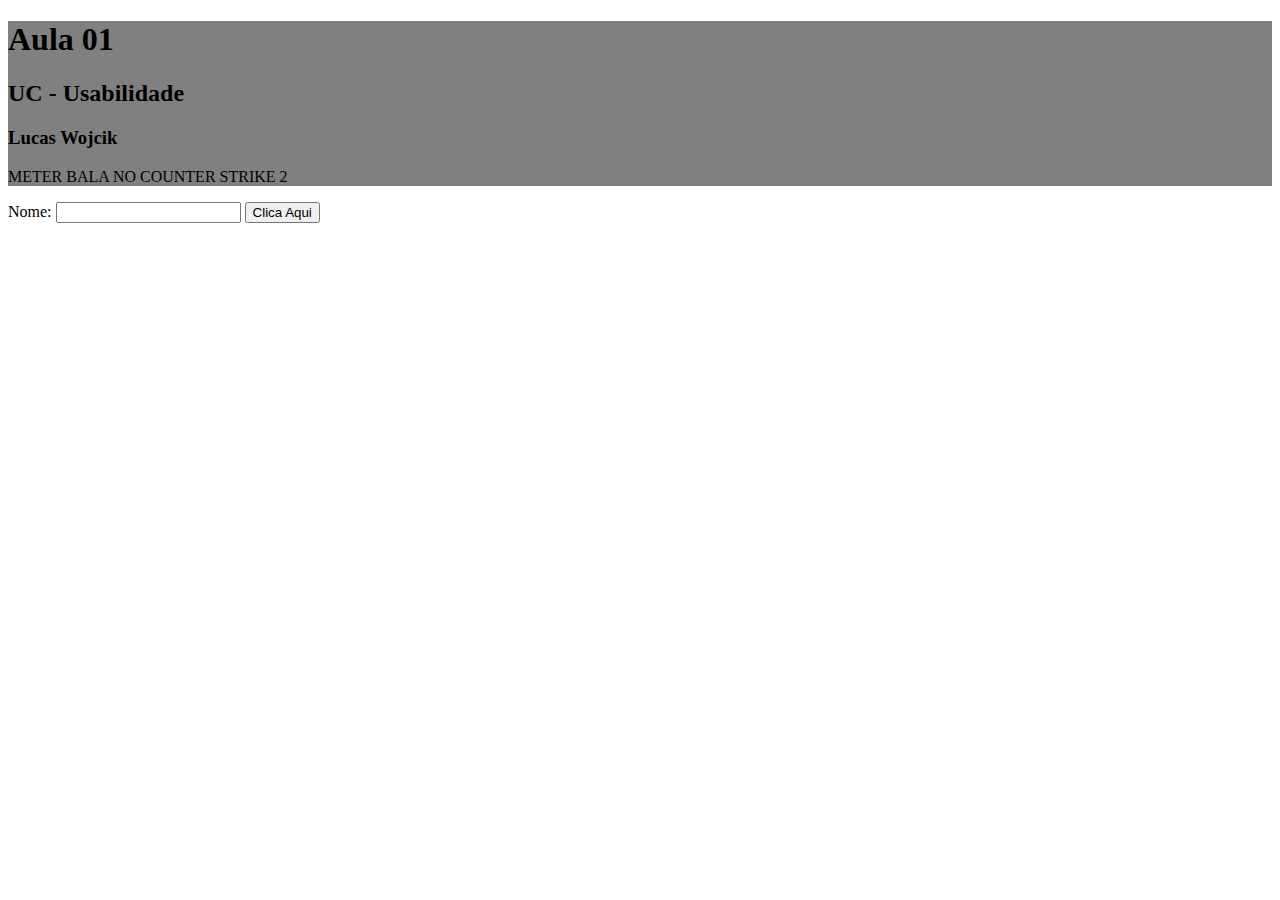
<file: Faculdade/usabilidade_desenvolvimento_web_mobile_e_jogos/web/AULA_01 _USABILIDADE/index.html>
<!DOCTYPE html>
<html lang="pt-BR">


<head>
    <meta charset="UTF-8">
    <meta name="viewport" content="width=device-width, initial-scale=1.0">
    <title>Aula 01</title>
</head>


<body>
    <div style="background-color: grey;">
        <h1>Aula 01</h1>
        <h2>UC - Usabilidade</h2>
        <h3>Lucas Wojcik</h3>
        <span>METER BALA NO COUNTER STRIKE 2</span>
    </div>
            
    <div>
        <p></p>
        <span>Nome: </span>
        <input/>
        <button>Clica Aqui</button>
    </div>

<body>


</html>
</file>
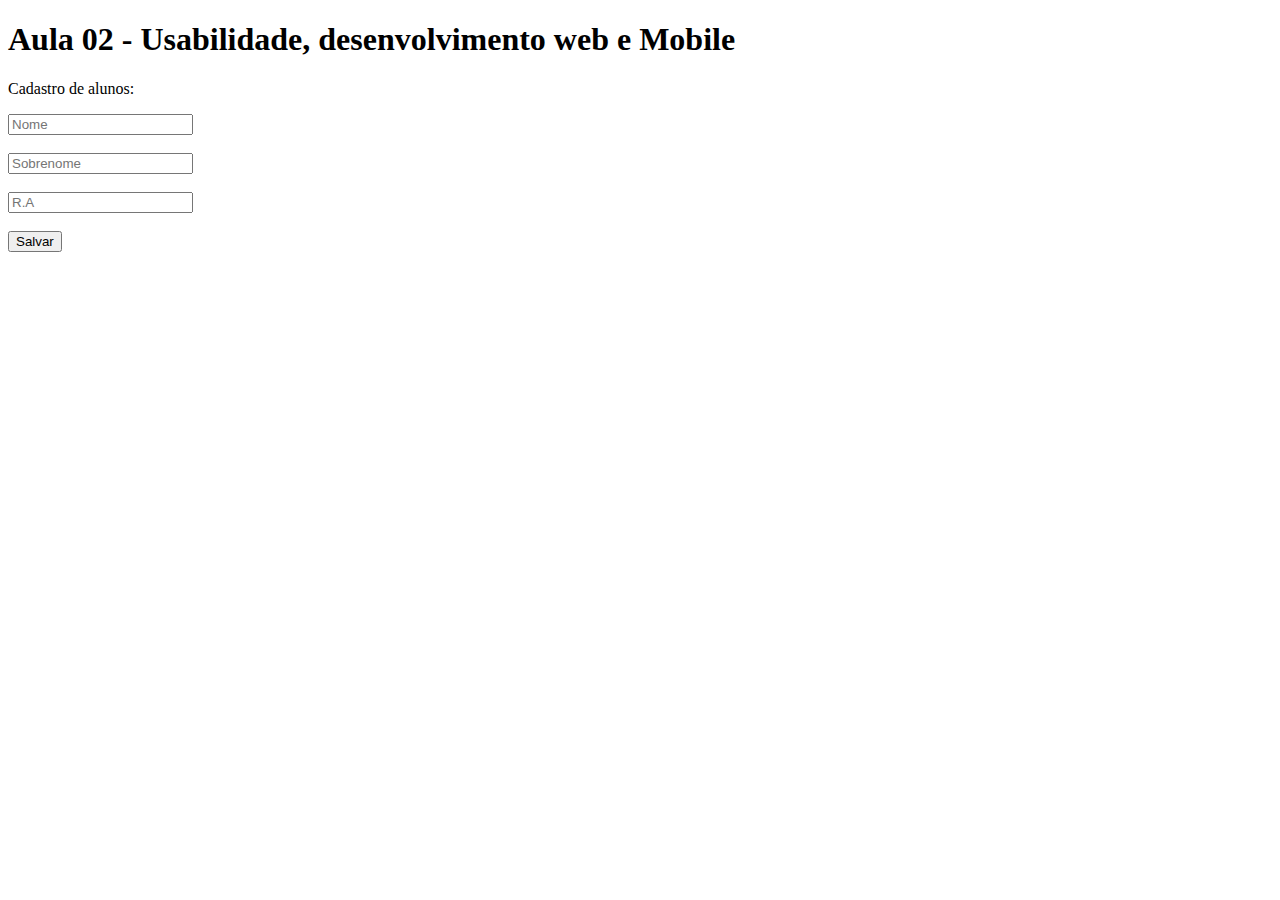
<file: Faculdade/usabilidade_desenvolvimento_web_mobile_e_jogos/web/AULA_02/index.html>
<!DOCTYPE html>
<html lang="pt-BR">
<head>
    <meta charset="UTF-8">
    <meta name="viewport" content="width=device-width, initial-scale=1.0">
    <title>Aula 02</title>

    <script>
        var name = null;
        var last_name = null;
        var ra = null;

        function salvarAluno(){
            let inputNome = document.getElementById("name");
            let inputSobreNome = document.getElementById("surname");
            let inputRA = document.getElementById("studentid");
            
            const name = inputNome.value;
            const sobreNome = inputSobreNome.value;
            const matricula = inputRA.value;

            alert(`Aluno ${name} ${sobreNome}`);
        }


    </script>

</head>

<body>
    <h1>Aula 02 - Usabilidade, desenvolvimento web e Mobile</h1>

    <p>Cadastro de alunos:</p>

    <input id ="name" placeholder="Nome">

    <br>
    <br>
    <input id = "surname" placeholder="Sobrenome">
    
    <br>
    <br>
    <input id="studentid" placeholder="R.A">

    <br>
    <br>
    <button onclick = "salvarAluno()"> Salvar </button>



</body>

</html>
</file>
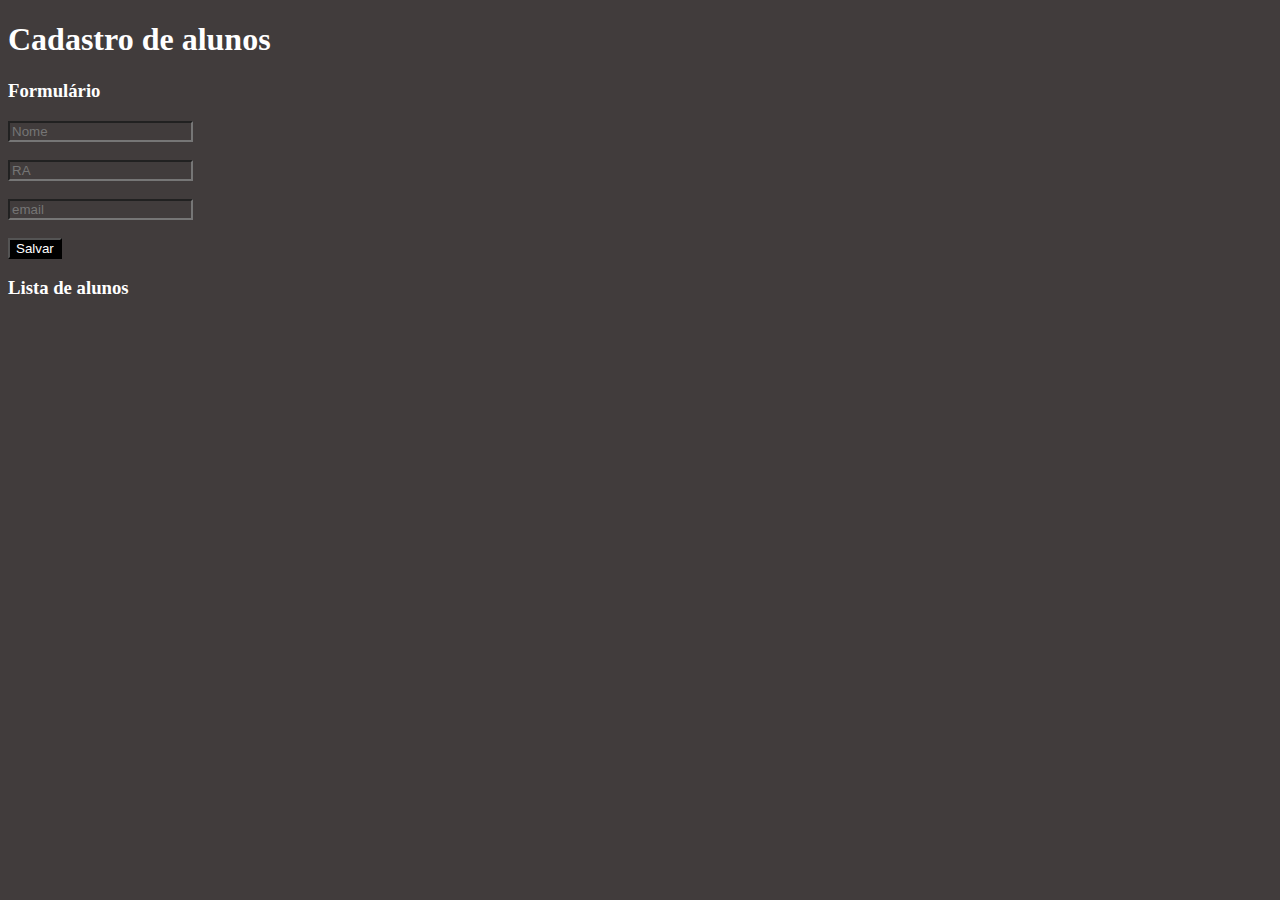
<file: Faculdade/usabilidade_desenvolvimento_web_mobile_e_jogos/web/AULA_04/index.html>
<!DOCTYPE html>
<html lang="pt-BR">

<head>
    <meta charset="UTF-8">
    <meta name="viewport" content="width=device-width, initial-scale=1.0">
    <title>AULA_04</title>

    <style>
        body {
            background-color: rgb(65, 60, 60); 
            color:white;
            font-family: Georgia, 'Times New Roman', Times, serif;
        }

        input{
            background-color: rgb(65, 60, 60); 
            color: white;
            font-family: Verdana, Geneva, Tahoma, sans-serif;
        }

        button{
            background-color: black;
            color: white;
            font-family: Verdana, Geneva, Tahoma, sans-serif;
        }

        button:hover{
            background-color: #ff5100;
            color: rgb(255, 255, 255);
            font-family: Verdana, Geneva, Tahoma, sans-serif;
        }

        p{
            background-color: rgb(65, 60, 60); 
            color:white;
            font-family: Verdana, Geneva, Tahoma, sans-serif;
        }

    </style>

    <script>
        const listaAlunos = []

        function salvarAlunos(){
            
            const elementoNomeAluno = document.getElementById("nomeAluno")
            const nomeAluno = elementoNomeAluno.value

            const elementoRaAluno = document.getElementById("raAluno")
            const raAluno = elementoRaAluno.value

            const elementoEmailAluno = document.getElementById("emailAluno")
            const emailAluno = elementoEmailAluno.value

            console.log(nomeAluno)
            console.log(raAluno)
            console.log(emailAluno)

            document.getElementById("nomeAluno").value=""
            document.getElementById("raAluno").value=""
            document.getElementById("emailAluno").value=""

            const aluno = {
                nome : nomeAluno,
                ra : raAluno,
                email: emailAluno
            }

            if (aluno.nome == "" || aluno.ra == "" || aluno.email == ""){
                window.alert("Por favor insira dados válidos!")

                // document.getElementById("nomeAluno").value=""
                // document.getElementById("raAluno").value=""
                // document.getElementById("emailAluno").value=""
            }
            else{
                listaAlunos.push(aluno)
                // console.log(listaAlunos)
                inserirAluno(aluno)
            }

        }

        function inserirAluno(aluno){
            
            const elementoConteudoAlunos = document.getElementById("conteudoAlunos")
            
            const  elementoNovoAluno = document.createElement("p")
            elementoNovoAluno.innerHTML = `RA:${aluno.ra}  - NOME: ${aluno.nome} - EMAIL: ${aluno.email}`

            elementoConteudoAlunos.appendChild(elementoNovoAluno)

        }

    </script>

</head>

<body>
    <div>
        <h1>Cadastro de alunos</h1>
        
        <h3>Formulário</h3>

        <input id="nomeAluno" placeholder="Nome">
        <br>
        <br>

        <input id="raAluno" placeholder="RA">
        <br>
        <br>

        <input id="emailAluno" placeholder="email">
        <br>
        <br>
        
        <button onclick="salvarAlunos()">Salvar</button>
    </div>
    
    <div>
        <h3>Lista de alunos</h3>

        <div id="conteudoAlunos"></div>

    </div>
    
</body>
</html>
</file>
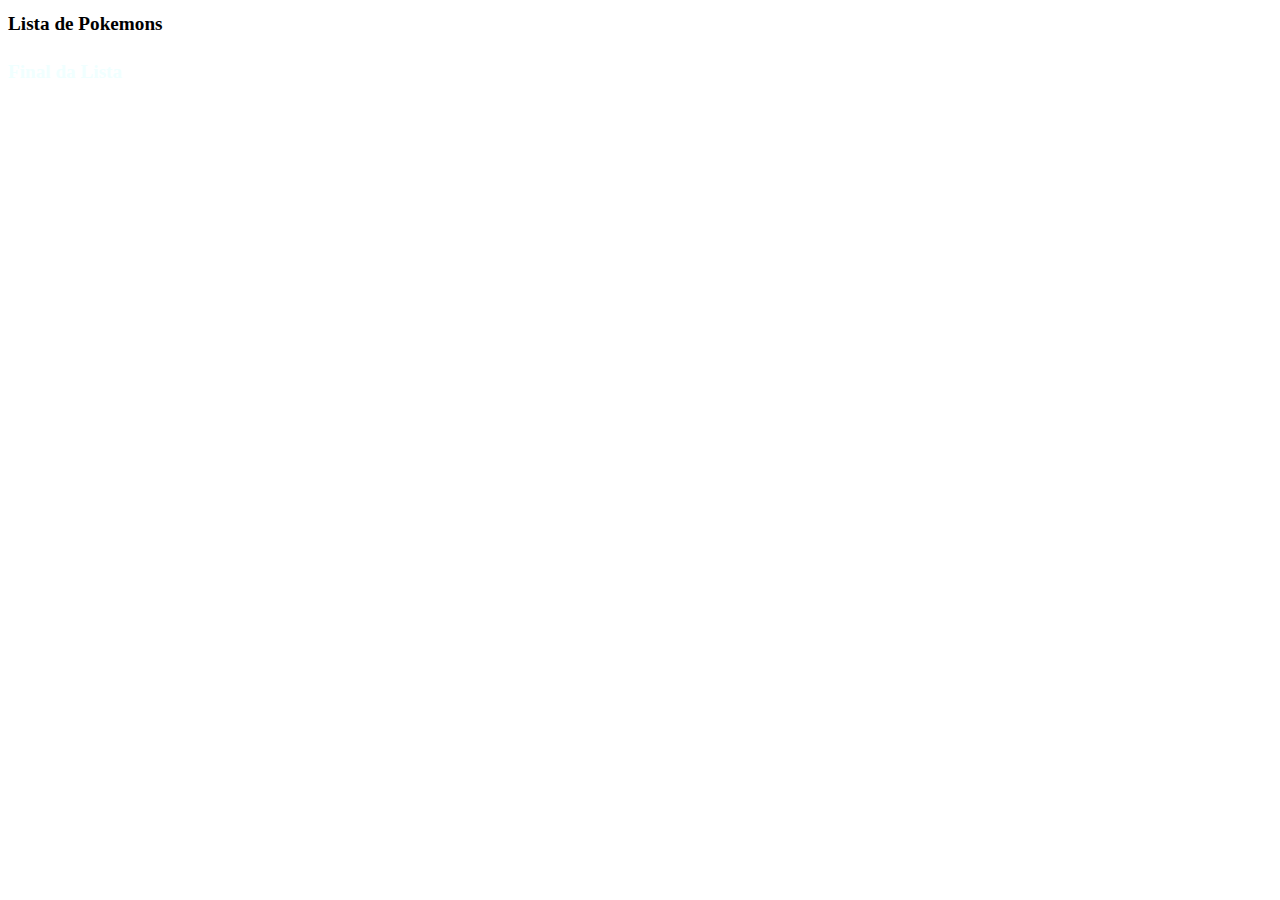
<file: Faculdade/usabilidade_desenvolvimento_web_mobile_e_jogos/web/AULA_05_PROJETO POKEDEX/index.html>
<!DOCTYPE html>
<html>

    <head>
        <title>Pokedex</title>
        <script src="js/scripts.js"></script>

        <style>

            h1{
                color: blue;
                font-size: larger; 
            }

            .header{
                color: black;
                font-size: larger; 
            }

            .footer{
                color: azure;
                font-size: larger; 
            }

            .agua{
                color: azure;
                font-size: larger; 
            }

            .fogo{
                color: orange;
                font-size: larger; 
            }

            .grama{
                color: greenyellow;
                font-size: larger; 
            }

            .terra{
                color: burlywood;
                font-size: larger; 
            }

            .card{
                border-color: grey;
                border-width: 1px;
                border-style: solid;
                width: 30%;
            }

            #conteudo-pokemon{
                display: flex;
                flex-wrap: wrap;
            }


        </style>
    
    </head>

    <body onload="carregarPokemons()">

        <h1 class="header">Lista de Pokemons</h1>

        <div id="conteudo-pokemon"></div>

        <h1 class="footer">Final da Lista</h1>

    </body>

</html>
</file>
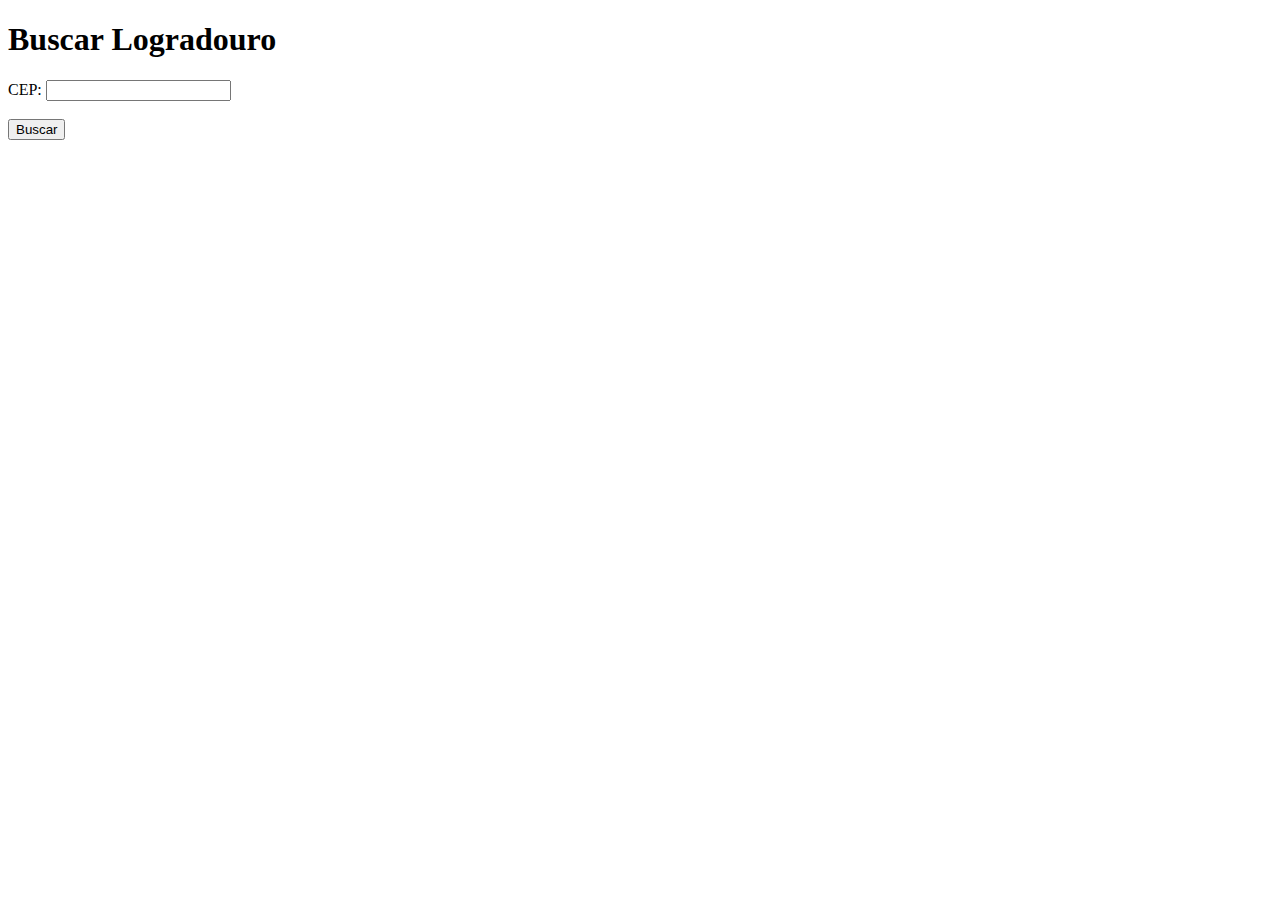
<file: Faculdade/usabilidade_desenvolvimento_web_mobile_e_jogos/web/AULA_07_VIACEP/index.html>
<!DOCTYPE html>
<html lang="pt-BR">

<head>
    <meta charset="UTF-8">
    <meta name="viewport" content="width=device-width, initial-scale=1.0">
    <title>teste</title>
    <!-- <link rel="icon" href="icons/psyduck.ico" type="image/x-icon"> -->
    <script src="js/scripts.js"></script>
</head>

<body>
    
    <h1>Buscar Logradouro</h1>

    <span>CEP:</span>
    <input type="text"  id="idCep">
    <br>
    <br>
    <button onclick = "buscarCep()">Buscar</button>

    <div id="divLogradouro"></div>

</body>

</html>
</file>
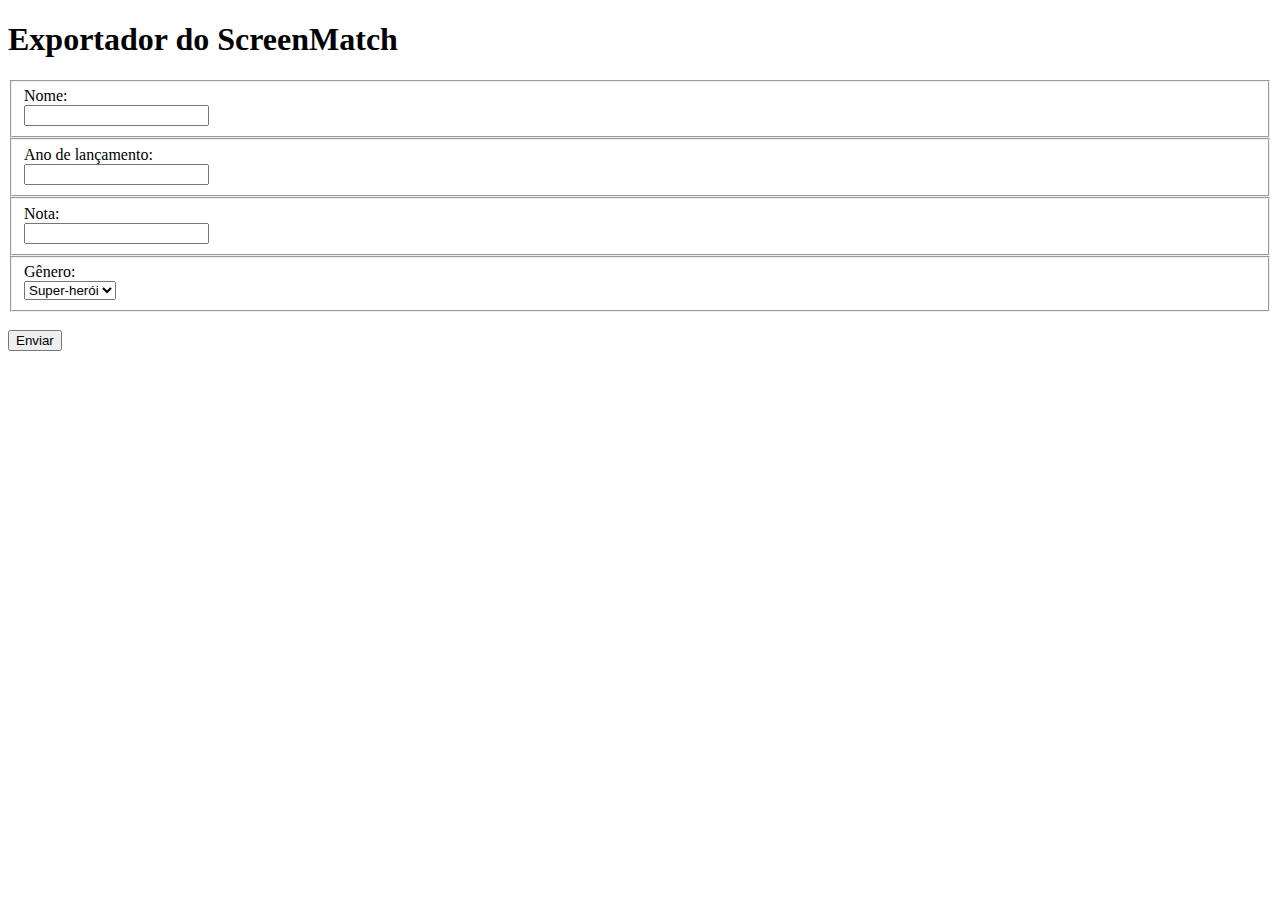
<file: Cursos/PHP/programacao-orientada-objetos/screen-match/public/index.html>
<!DOCTYPE html>
<html lang="en">
<head>
    <meta charset="UTF-8">
    <meta name="viewport" content="width=device-width, initial-scale=1.0">
    <title>Document</title>
</head>
<body>
<h1>Exportador do ScreenMatch</h1>
<form action="exporta-arquivo.php" method="post">
    <fieldset>
        <label for="nome">Nome:</label> <br>
        <input type="text" name="nome" id="nome" required>
    </fieldset>

    <fieldset>
        <label for="ano">Ano de lançamento:</label> <br>
        <input type="year" name="ano" id="ano" required>
    </fieldset>

    <fieldset>
        <label for="nome">Nota:</label> <br>
        <input type="number" name="nota" id="nota" required step="0.1">
    </fieldset>

    <fieldset>
        <label for="nome">Gênero:</label> <br>
        <select name="genero" id="genero">
            <option value="super-heroi">Super-herói</option>
            <option value="comedia">Comédia</option>
            <option value="acao">Ação</option>
        </select>
    </fieldset>

    <br>
    <input type="submit" value="Enviar">
</form>
</body>
</html>
</file>
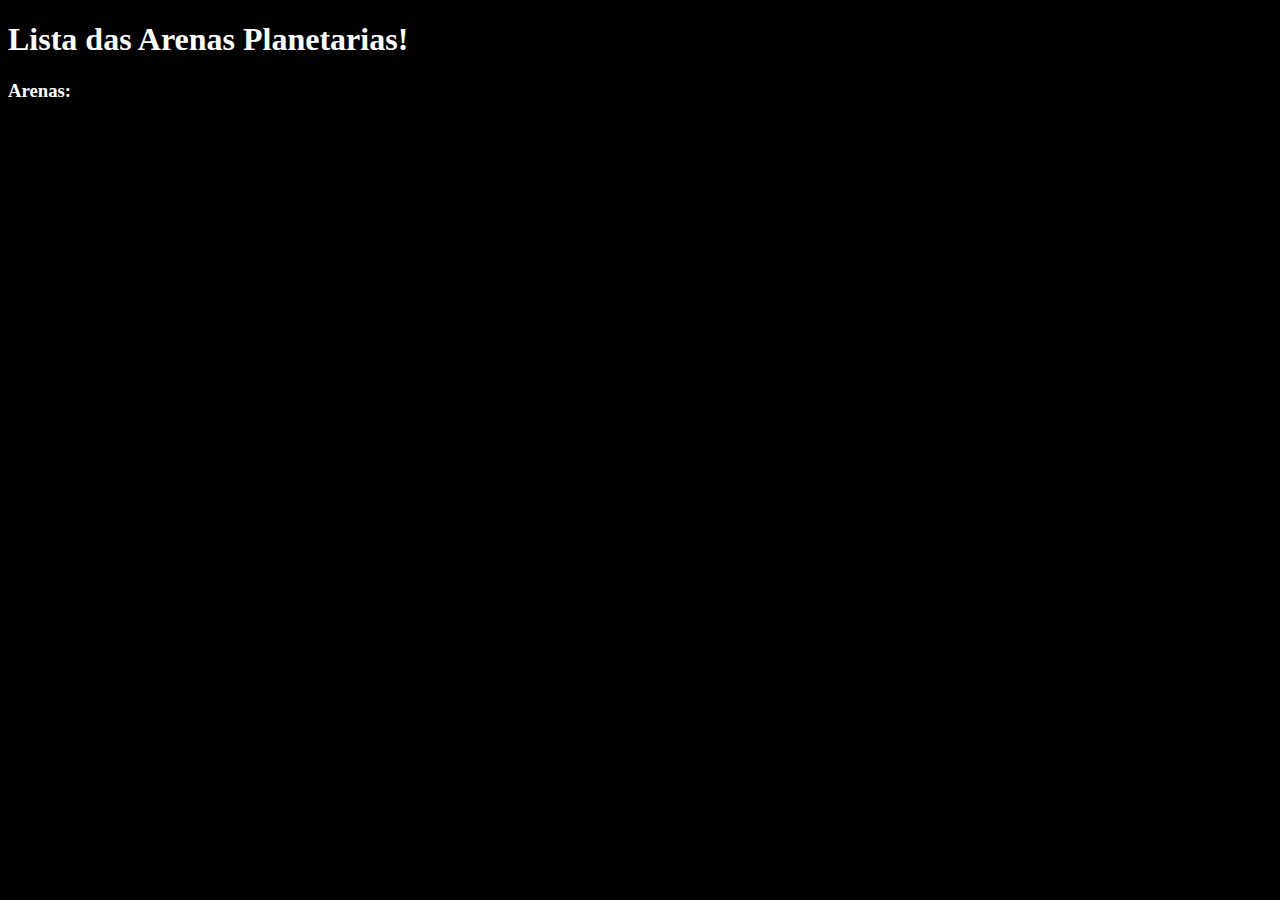
<file: Faculdade/sistemas_distribuidos_e_mobile/ArenaPlanetaria/src/main/resources/templates/index.html>
<!DOCTYPE html>
<html lang="pt-BR">
<head>
    <meta charset="UTF-8">
    <meta name="viewport" content="width=device-width, initial-scale=1.0">
    <title>Torneio do Poder</title>
    <style>
        body{
            background-color: black;
            color: white;
        }
    </style>

</head>

<body>
    <h1>Lista das Arenas Planetarias!</h1>

    <h3>Arenas:</h3>

    <tr th:each="arena: ${arenas}">
		
        <span th:text="${arena.nomeArena}"></span>
        <span th:text="${arena.nomePlaneta}"></span>
        <span th:text="${arena.ultimoCampeao}"></span>
        <p></p>

    </tr>


</body>

</html>
</file>
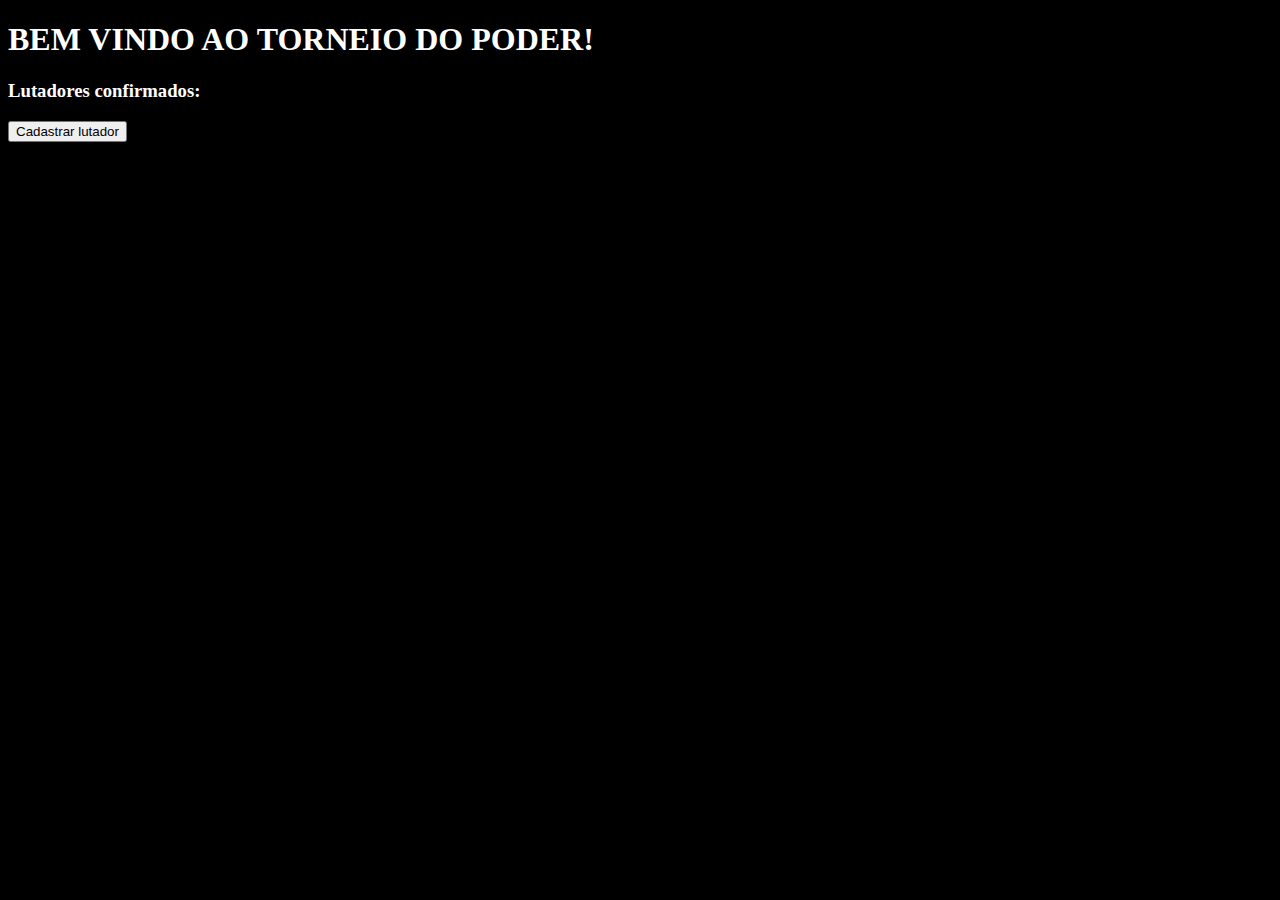
<file: Faculdade/sistemas_distribuidos_e_mobile/TorneioDoPoder/src/main/resources/templates/index.html>
<!DOCTYPE html>
<html lang="pt-BR">
<head>
    <meta charset="UTF-8">
    <meta name="viewport" content="width=device-width, initial-scale=1.0">
    <title>Torneio do Poder</title>
    <style>
        body{
            background-color: black;
            color: white;
        }
    </style>

</head>

<body>
    <h1>BEM VINDO AO TORNEIO DO PODER!</h1>

    <h3>Lutadores confirmados:</h3>

    <tr th:each="lutador: ${lutadores}">

        <a th:href="@{/atualizar/{id}(id=${lutador.id})}">
            <span th:text="${lutador.nome}"></span>
            <span th:text="${lutador.ki}"></span>
        </a>

        
        <p></p>

    </tr>

    <a href="/cadastro">
        <button>Cadastrar lutador</button>
    </a>

</body>

</html>
</file>
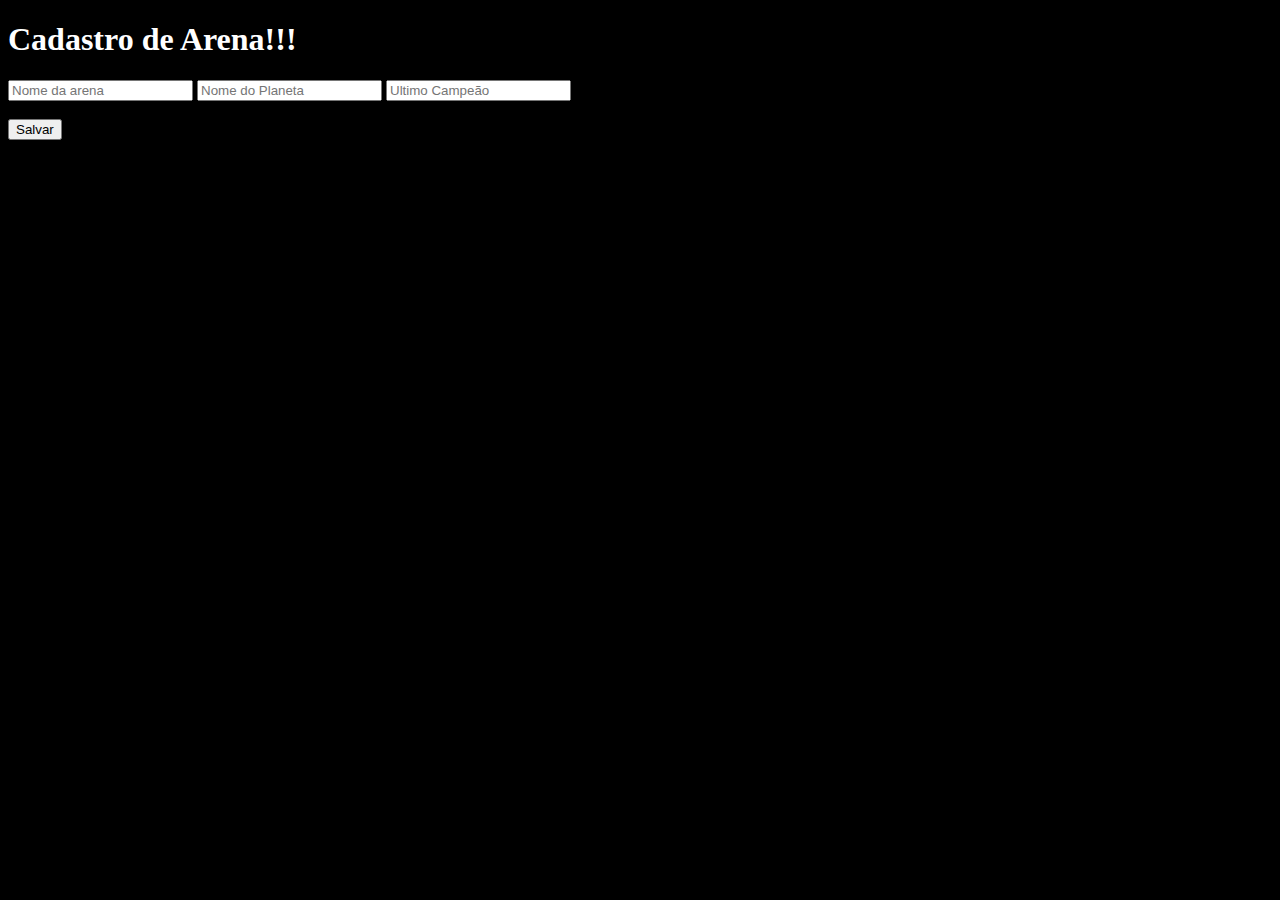
<file: Faculdade/sistemas_distribuidos_e_mobile/ArenaPlanetaria/src/main/resources/templates/create.html>
<!DOCTYPE html>
<html lang="pt-BR">
<head>
    <meta charset="UTF-8">
    <meta name="viewport" content="width=device-width, initial-scale=1.0">
    <title>Torneio do Poder</title>
    <style>
        body{
            background-color: black;
            color: white;
        }
    </style>

</head>

<body>
    <h1>Cadastro de Arena!!!</h1>

    <form action="#"
        method="post"
        th:action="@{/cadastro}"
        th:object="${arena}">

        <input 
            placeholder= "Nome da arena"
            id="nomeArena"
            th:field = "*{nomeArena}"
            />

        <input 
            placeholder= "Nome do Planeta"
            id="nomePlaneta"
            th:field = "*{nomePlaneta}"
            />

        <input 
            placeholder= "Ultimo Campeão"
            id="ultimoCampeao"
            th:field = "*{ultimoCampeao}"
            />

        <br>
        <br>

        <input type="submit" value="Salvar"/>

    </form>


</body>

</html>
</file>
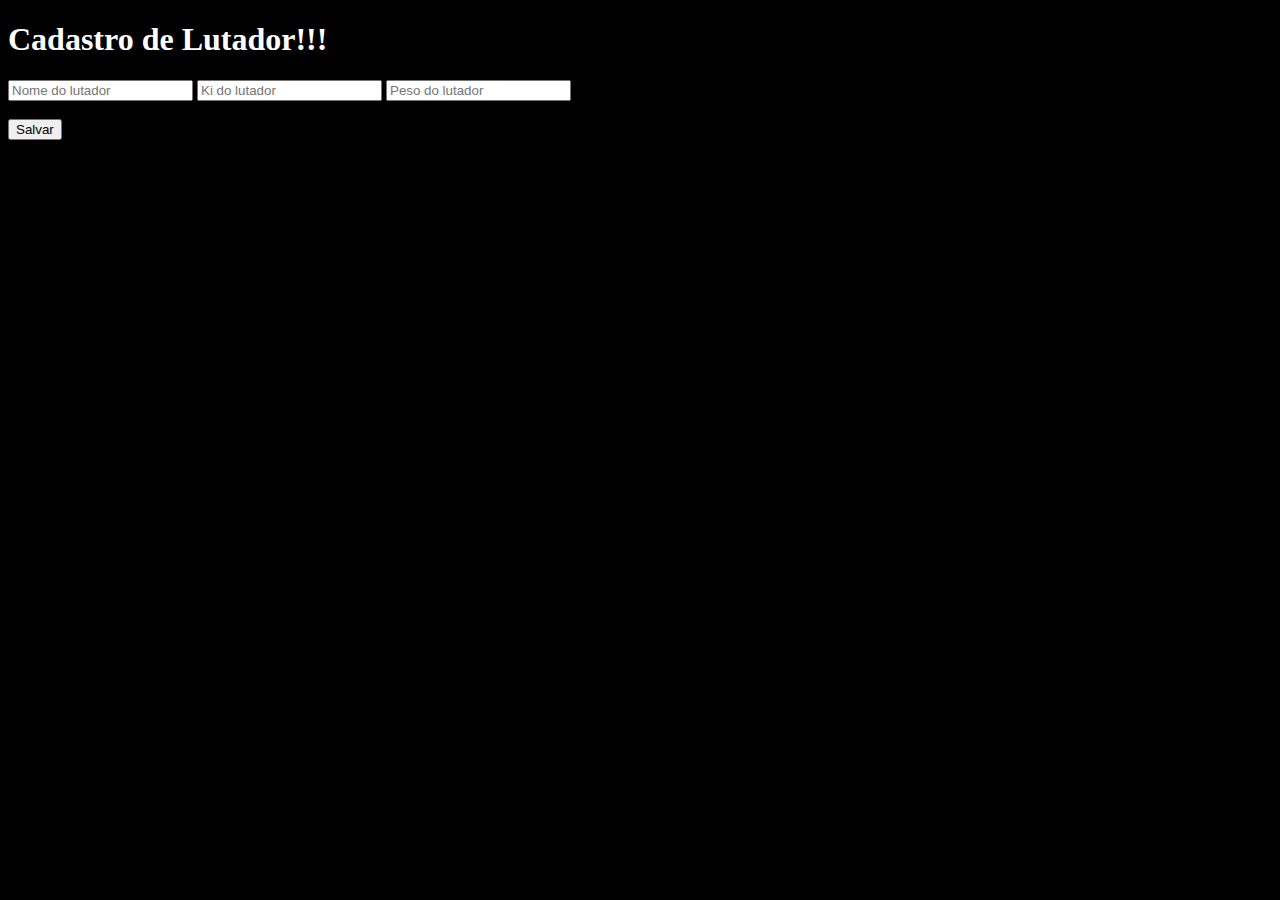
<file: Faculdade/sistemas_distribuidos_e_mobile/TorneioDoPoder/src/main/resources/templates/create.html>
<!DOCTYPE html>
<html lang="pt-BR">
<head>
    <meta charset="UTF-8">
    <meta name="viewport" content="width=device-width, initial-scale=1.0">
    <title>Torneio do Poder</title>
    <style>
        body{
            background-color: black;
            color: white;
        }
    </style>

</head>

<body>
    <h1>Cadastro de Lutador!!!</h1>

    <form action="#"
        method="post"
        th:action="@{/cadastro}"
        th:object="${lutador}">

        <input 
            placeholder= "Nome do lutador"
            id="nome"
            th:field = "*{nome}"
            />

        <input 
            placeholder= "Ki do lutador"
            id="ki"
            type="number"
            th:field = "*{ki}"
            />

        <input 
            placeholder= "Peso do lutador"
            id="peso"
            th:field = "*{peso}"
            />

        <br>
        <br>

        <input type="submit" value="Salvar"/>

    </form>


</body>

</html>
</file>
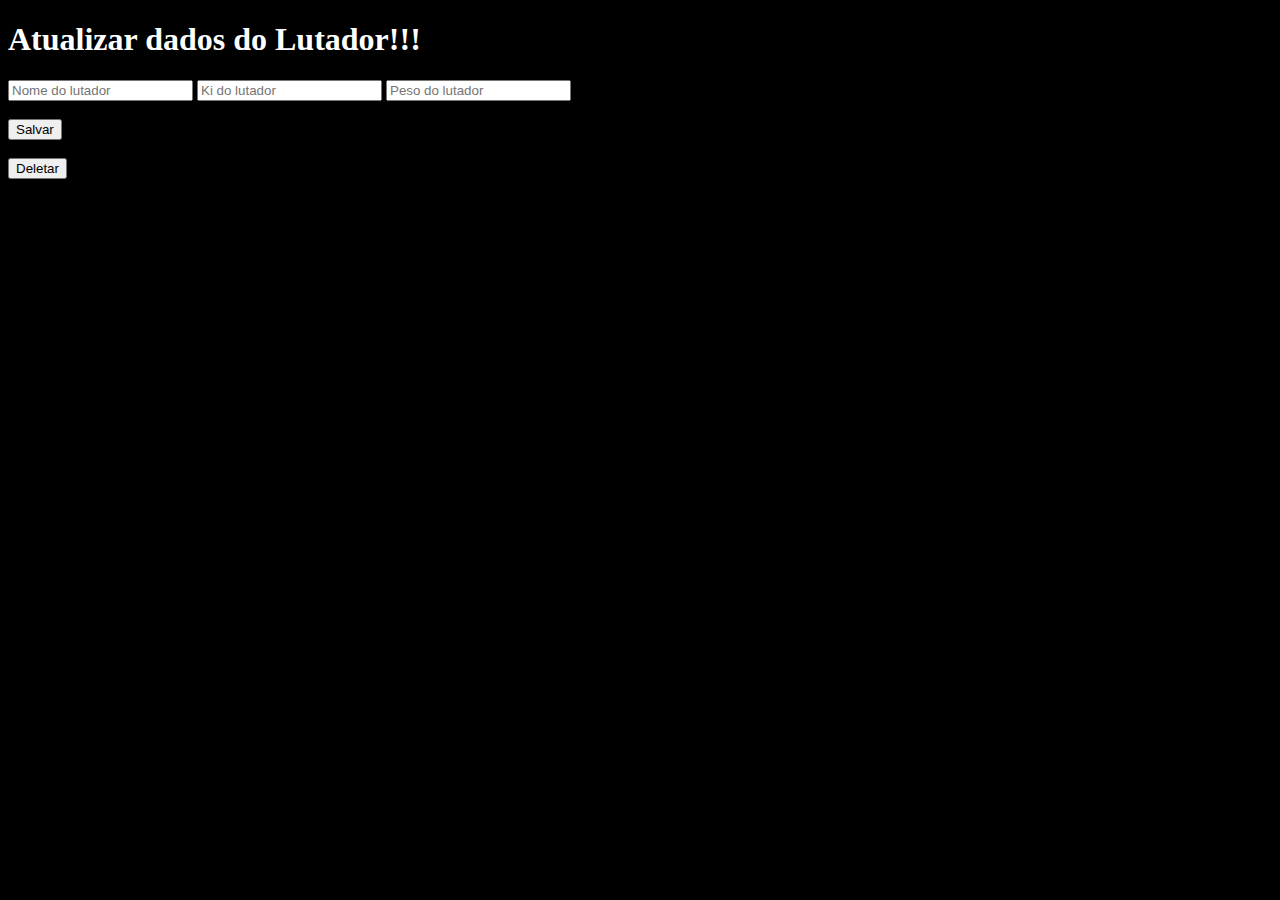
<file: Faculdade/sistemas_distribuidos_e_mobile/TorneioDoPoder/src/main/resources/templates/update.html>
<!DOCTYPE html>
<html lang="pt-BR">
<head>
    <meta charset="UTF-8">
    <meta name="viewport" content="width=device-width, initial-scale=1.0">
    <title>Torneio do Poder</title>
    <style>
        body{
            background-color: black;
            color: white;
        }
    </style>

</head>

<body>
    <h1>Atualizar dados do Lutador!!!</h1>

    <form action="#"
        method="post"
        th:action="@{/atualizar/{id}(id=${lutador.id})}"
        th:object="${lutador}">

        <input 
            placeholder= "Nome do lutador"
            id="nome"
            th:field = "*{nome}"
            />

        <input 
            placeholder= "Ki do lutador"
            id="ki"
            type="number"
            th:field = "*{ki}"
            />

        <input 
            placeholder= "Peso do lutador"
            id="peso"
            th:field = "*{peso}"
            />

        <br>
        <br>

        <input type="submit" value="Salvar"/>
		<input type="hidden" name='_method' value="PUT"/>
    </form>
	
    <br>
	
    <form action="#"
	    method="post"
	    th:action="@{/remover/{id}(id=${lutador.id})}"
	    th:object="${lutador}">
	    <input type="submit" value="Deletar"/>
	    <input type="hidden" name='_method' value="DELETE"/>
    </form>

</body>

</html>
</file>
